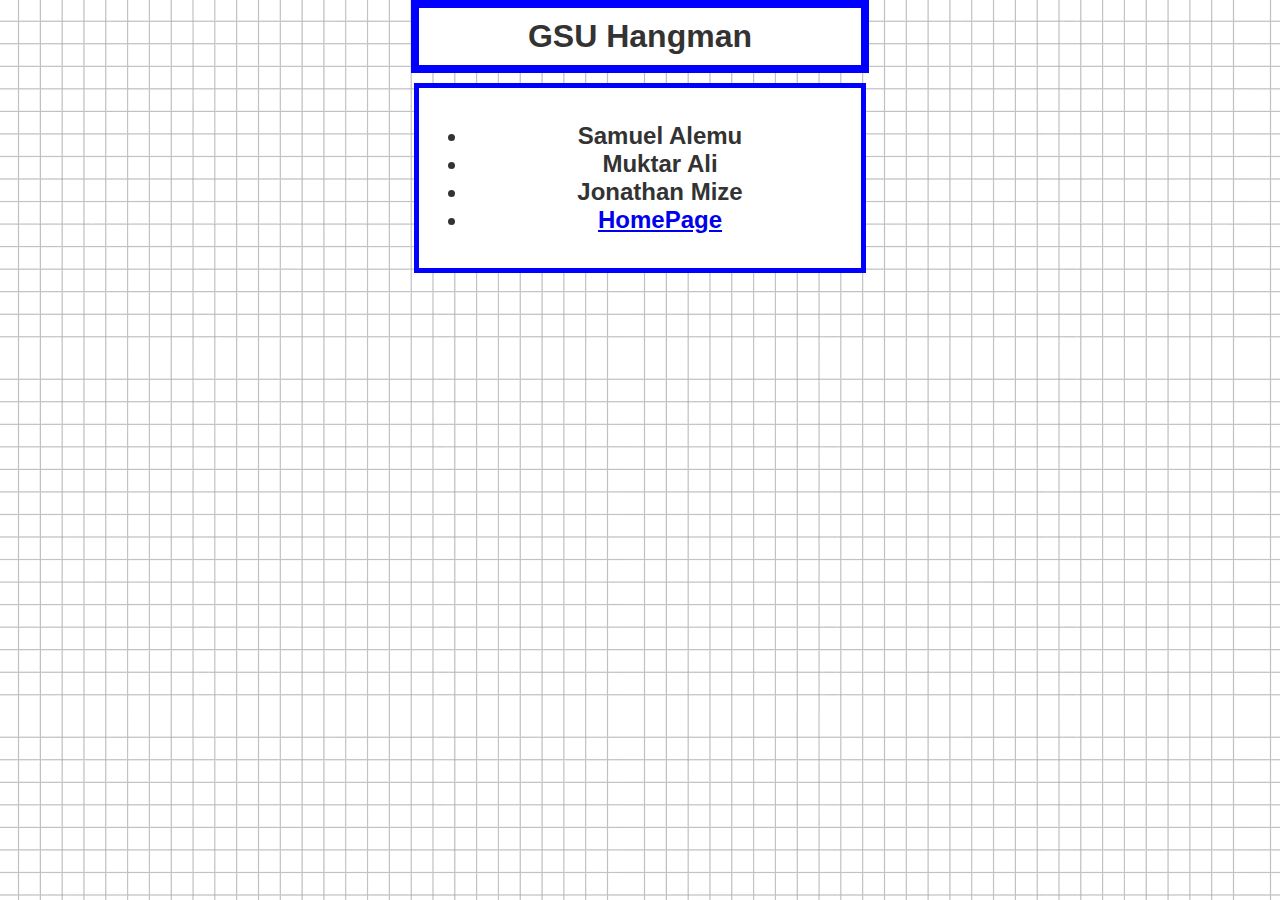
<file: index.html>
<!DOCTYPE html>
<html>
    <style>
        body {
            background-color: rgb(53, 53, 53);
            background-image: url(background.jpg);
            color: #333;
            text-align: center;
            margin: 0;
            padding: 0;
        }

.container {
    text-align: center;
}

h1, h2 {
    font-family: 'Segoe UI', Tahoma, Geneva, Verdana, sans-serif;
    background-color: white;
    padding: 10px;
    width: 33%;
    display: block;
    margin: 0 auto;
}

h1 {
    border: 8px solid blue;
    margin-bottom: 10px;
}

h2 {
    border: 5px solid blue;
}

    </style>
    <body>
        <div class="container">
            <h1>GSU Hangman</h1>
            <h2>
                <ul>
                    <li>Samuel Alemu</li>
                    <li>Muktar Ali</li>
                    <li>Jonathan Mize</li>
                    <li><a href = 'homePage.php'>HomePage</a></li>
                </ul>
            </h2>
        </div>
    </body>

</html>
</file>
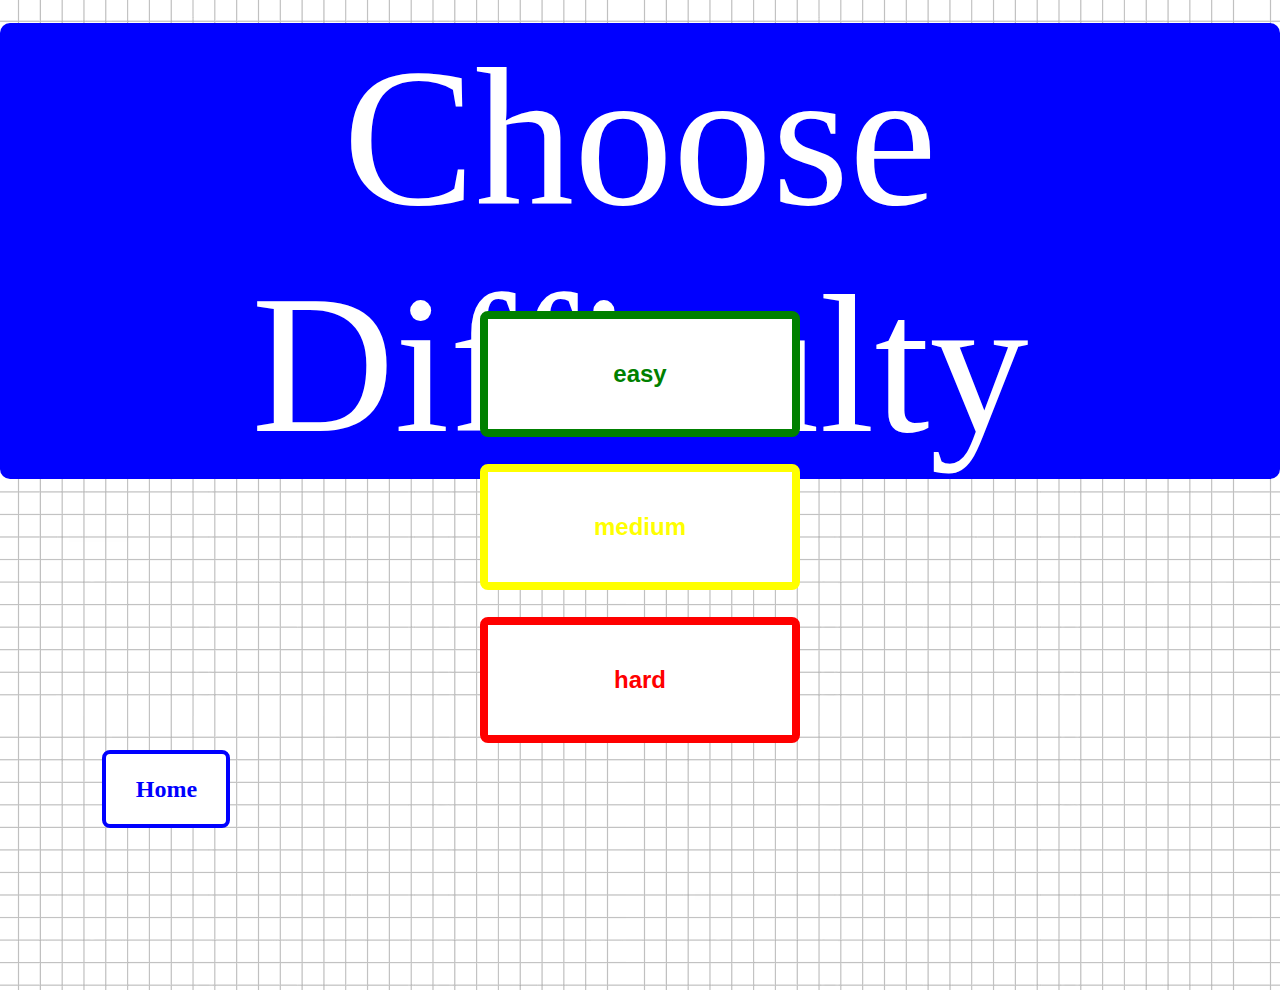
<file: difficulty.html>
<!DOCTYPE html>
<html lang="en">
<head>
    <meta charset="UTF-8">
    <meta name="viewport" content="width=device-width, initial-scale=1.0">
    <link rel="stylesheet" href="style.css">
    <title>Difficulty Page</title>
</head>
<body>
    <div class="stats-title-container">
        <div class="stats-title">Choose Difficulty</div>
    </div>
<div class="difficulty-container">
    <form action="gamePage.php" method="get">
        <input type="submit" class="difficulty-button easy" value="easy" name="Difficulty"/>
        <input type="submit" class="difficulty-button medium" value="medium" name="Difficulty"/>
        <input type="submit" class="difficulty-button hard" value="hard" name="Difficulty"/>
    </form>
   
</div>

    
<a href = 'homePage.php'><div class="home-button">Home</div></a>
</body>
</html>
</file>
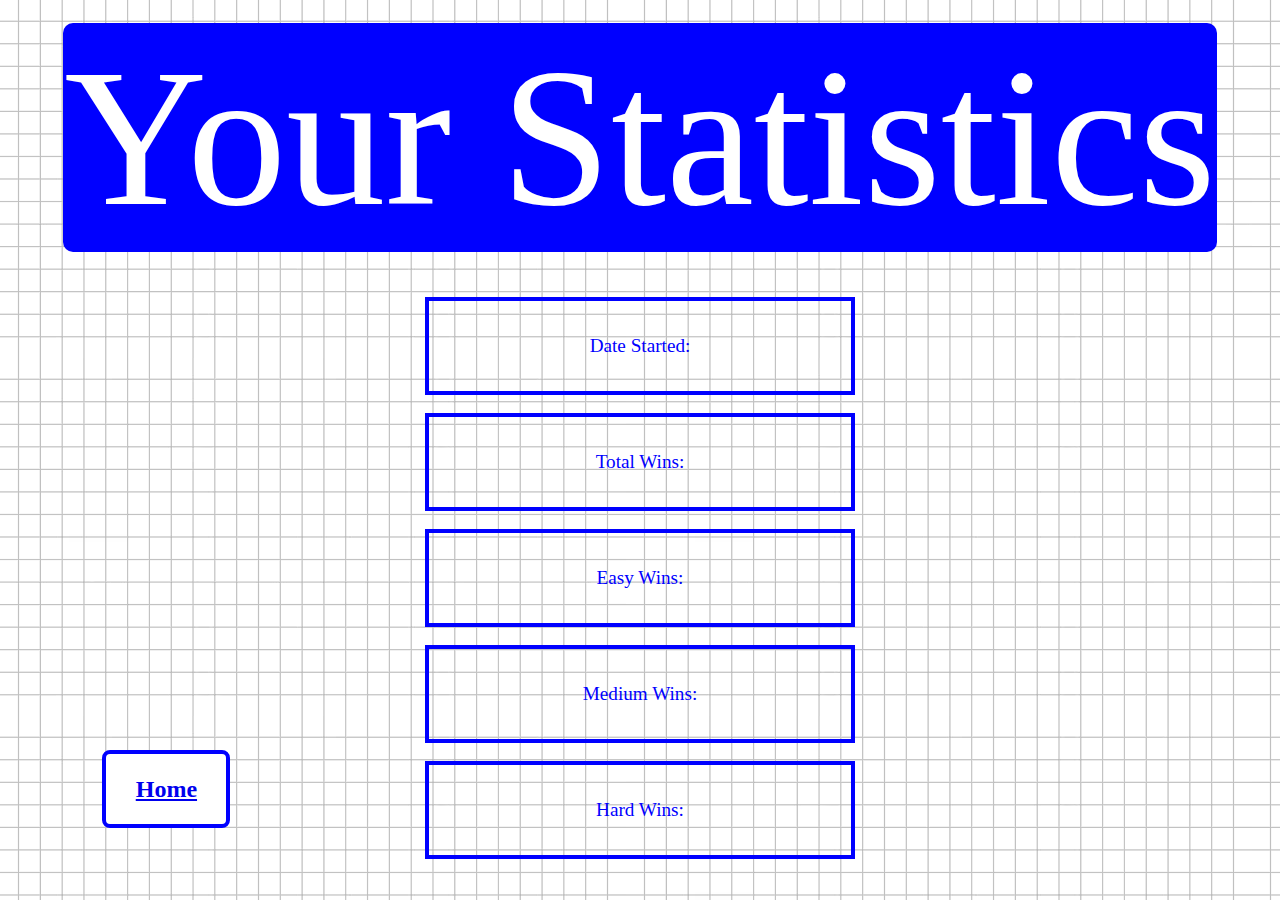
<file: statPage.html>
<!DOCTYPE html>
<html lang="en">
<head>
    <meta charset="UTF-8">
    <meta name="viewport" content="width=device-width, initial-scale=1.0">
    <link rel="stylesheet" href="style.css">
    <title>Stats Page</title>
</head>
<body>
    <div class="stats-title-container">
        <div class="stats-title">Your Statistics</div>
    </div>
<div class="stats-container">
    <div class="stat">Date Started:</div>
    <div class="stat">Total Wins:</div>
    <div class="stat">Easy Wins:</div>
    <div class="stat">Medium Wins:</div>
    <div class="stat">Hard Wins:</div>
    
</div>
<div class="home-button"><a href = 'homePage.php'>Home</a></div>
</body>
</html>
</file>
<file: style.css>
/* General Body Styling */
body {
    background-color: rgb(53, 53, 53);
    background-image: url(background.jpg);
    color: #333;
    text-align: center;
    margin: 0;
    padding: 0;
}

/* Home Button Styling */
.home-button {
    width: 120px;
    height: 70px;
    position: fixed;
    bottom: 8%;
    left: 8%;
    background-color: white;
    color: blue;
    border: 4px solid blue;
    text-align: center;
    line-height: 70px;
    font-weight: bold;
    cursor: pointer;
    transition: all 0.3s ease;
    font-size: 24px;
    border-radius: 8px;
}

.home-button:hover {
    background-color: blue;
    color: white;
    border-color: white;
}

/* Homepage Button Container */
.homepage-buttons-container {
    display: flex;
    flex-direction: column;
    align-items: center;
    position: absolute;
    top: 33%;
    width: 100%;
}

.homepage-button {
    width: 25vw;
    height: 12vh;
    background-color: white;
    color: blue;
    border: 6px solid blue;
    text-align: center;
    line-height: 12vh;
    font-weight: bold;
    font-size: 1.5em;
    cursor: pointer;
    transition: all 0.3s ease;
    margin-bottom: 2vh;
    border-radius: 8px;
}

.homepage-button:hover {
    background-color: blue;
    color: white;
    border-color: white;
}

/* Homepage Title */
.homepage-title-container {
    position: absolute;
    top: 2.5%;
    width: 100%;
    display: flex;
    justify-content: center;
}

.homepage-title {
    background-color: blue;
    color: white;
    font-size: 22vh;
    padding: 20px;
    text-align: center;
    border-radius: 10px;
    animation: bounce 3s infinite ease-in-out;
}

/* Bouncing Animation */
@keyframes bounce {
    0%, 100% {
        transform: translateY(0);
    }
    50% {
        transform: translateY(-10px);
    }
}

/* Stats Page Title and Container */
.stats-title-container {
    position: absolute;
    top: 2.5%;
    width: 100%;
    display: flex;
    justify-content: center;
}

.stats-title {
    background-color: blue;
    color: white;
    font-size: 22vh;
    padding: 1px;
    text-align: center;
    border-radius: 10px;
    animation: bounce 8s infinite ease-in-out;
}

.stats-container {
    display: flex;
    flex-direction: column;
    align-items: center;
    position: absolute;
    top: 33%;
    width: 100%;
}

/* Individual Stats Box */
.stat {
    width: 33vw;
    height: 10vh;
    border: 4px solid blue;
    color: blue;
    font-size: 20px;
    text-align: center;
    display: flex;
    align-items: center;
    justify-content: center;
    font-size: 1.2em;
    margin-bottom: 2vh;
}

/* Difficulty Container and Buttons */
.difficulty-container {
    top: 10%;
    display: flex;
    flex-direction: column;
    align-items: center;
    justify-content: center;
    position: absolute;
    width: 100%;
    height: 100%;
}

.difficulty-button {
    background-color: white;
    width: 25vw;
    height: 14vh;
    text-align: center;
    display: flex;
    align-items: center;
    justify-content: center;
    font-size: 1.5em;
    font-weight: bold;
    margin-bottom: 3vh;
    transition: all 0.3s ease;
    border-radius: 8px;
}

.easy {
    border: 8px solid green;
    color: green;
}

.easy:hover {
    background-color: green;
    color: white;
    border-color: white;
}

.medium {
    border: 8px solid yellow;
    color: yellow;
}

.medium:hover {
    background-color: yellow;
    color: black;
    border-color: white;
}

.hard {
    border: 8px solid red;
    color: red;
}

.hard:hover {
    background-color: red;
    color: white;
    border-color: white;
}

/* Remove underline for links */
.rem_underline {
    text-decoration: none;
    margin-bottom: 10px;
}

/* Letters Container */
#letters {
    position: fixed;
    top: 30%;
    right: 10px;
    max-width: 450px;
    border: 2px solid black;
    padding: 10px;
    background-color: #F0EAD6;
    border-radius: 5px;
}

/* Letter Buttons */
#letters button {
    margin: 3px;
    width: 35px;
    height: 35px;
    font-size: 16px;
    font-weight: bold;
    color: #fff;
    background-color: #007bff;
    border: none;
    border-radius: 5px;
    cursor: pointer;
    transition: background-color 0.3s ease;
}

#letters button:hover {
    background-color: #0056b3;
}

#letters button:disabled {
    background-color: #ddd;
    color: #aaa;
    cursor: not-allowed;
}

/* Hangman Image Container */
.hangman {
    max-width: 500px;
    margin: auto;
    padding: 10px;
    border: 2px solid #ddd;
    background-color: #fff;
    border-radius: 8px;
}

/* Play Again Button */
.play-again-button {
    width: 120px;
    height: 50px;
    background-color: white;
    color: blue;
    border: 3px solid blue;
    font-weight: bold;
    cursor: pointer;
    transition: all 0.3s ease;
    font-size: 18px;
    margin-top: 20px;
    border-radius: 8px;
}

.play-again-button:hover {
    background-color: blue;
    color: white;
}

.buttons{
  display: flex;
  gap: 75px;
  margin-top: 50px;

  
}
.buttons .homepage-button{
    width: 200px;
    
}

#statsPage{
    position: relative;
    top: 250px;
    color: blue;
}

#stats_home{
    position: relative;
    top: 275px;
}
.stats-container .homepage-button{
    
    width: 8vw;
    height: 8vh;
    margin-top: 10px;
}
</file>
